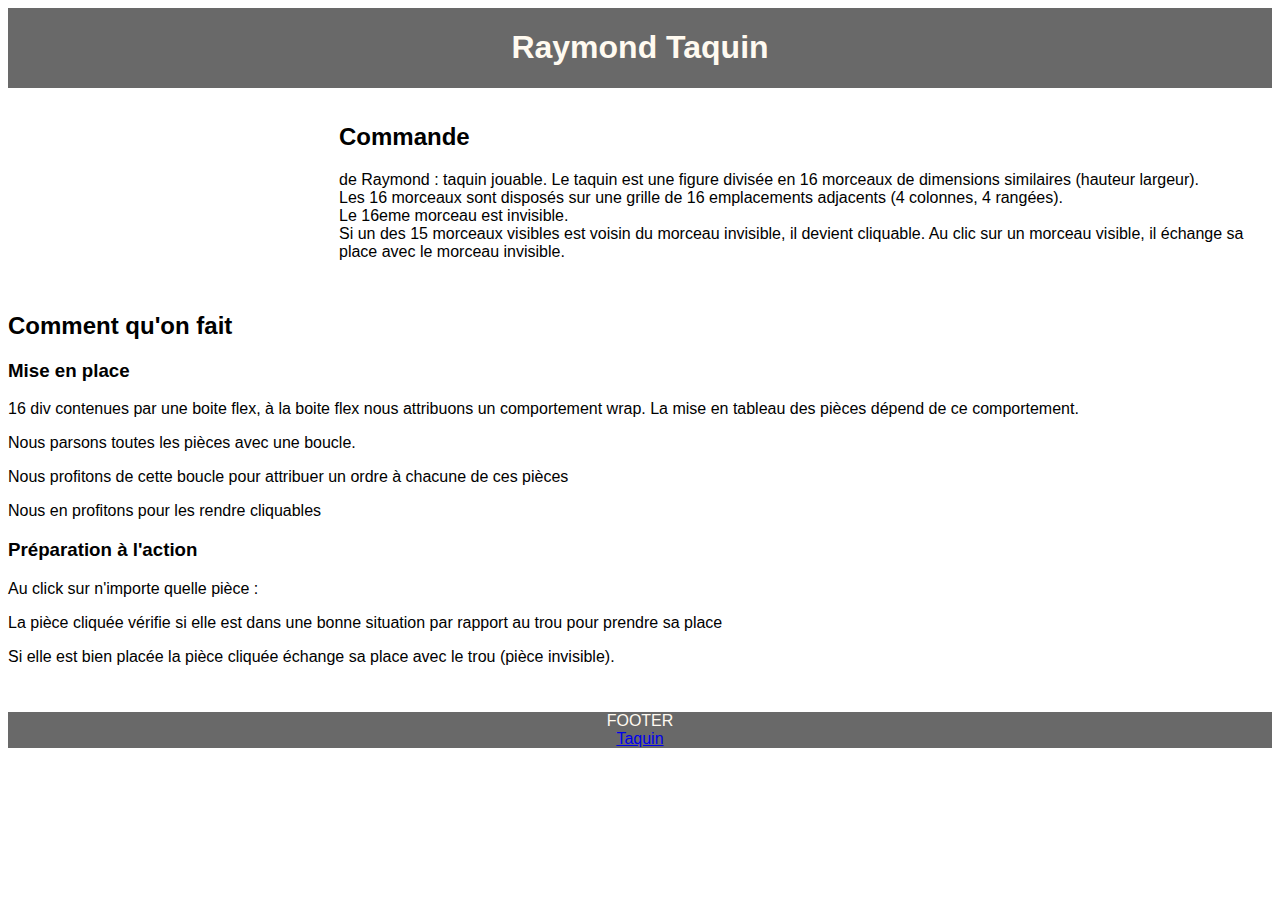
<file: ReadMe.html>
<!DOCTYPE html>
<html lang="en">

<head>
    <meta charset="UTF-8">
    <meta name="viewport" content="width=device-width, initial-scale=1.0">
    <link rel="stylesheet" href="css/taquin.css">
    <title>Taquin</title>
</head>

<body onload="taquin()" ;>
    <div class="c1">
        <header>
            <h1>Raymond Taquin</h1>
        </header>
        <section id="presentation">
            <h2>Commande</h2>
            <p> de Raymond : taquin jouable. Le taquin est une figure divisée en 16 morceaux de dimensions similaires (hauteur largeur).<br> Les 16 morceaux sont disposés sur une grille de 16 emplacements adjacents (4 colonnes, 4 rangées).<br> Le 16eme morceau
                est invisible.<br> Si un des 15 morceaux visibles est voisin du morceau invisible, il devient cliquable. Au clic sur un morceau visible, il échange sa place avec le morceau invisible.
            </p>
        </section>
        <section class="how">
            <h2>Comment qu'on fait</h2>
            <section class="explain">
                <article>
                    <h3>Mise en place</h3>
                    <p>16 div contenues par une boite flex, à la boite flex nous attribuons un comportement wrap. La mise en tableau des pièces dépend de ce comportement.</p>
                    <p>Nous parsons toutes les pièces avec une boucle.</p>
                    <p>Nous profitons de cette boucle pour attribuer un ordre à chacune de ces pièces</p>
                    <p>Nous en profitons pour les rendre cliquables</p>
                </article>
                <article>
                    <h3>Préparation à l'action</h3>
                    <p>Au click sur n'importe quelle pièce :</p>
                    <p>La pièce cliquée vérifie si elle est dans une bonne situation par rapport au trou pour prendre sa place</p>
                    <p>Si elle est bien placée la pièce cliquée échange sa place avec le trou (pièce invisible).</p>
                </article>
            </section>
        </section>
        <footer>
            <div>FOOTER</div>
                <section id="planDeSite">
                <div><a href="index.html" target="_self" rel="noopener noreferrer">Taquin</a></div>
            </section>
        </footer>
    </div>
    <script type="text/javascript" src="js/taquin.js"></script>
</body>
</html>
</file>
<file: css/taquin.css>
/*TAQUIN*/
.taquin {
    width: 400px;
    display: flex;
    flex-direction: row;
    flex-wrap: wrap;
}
.piece {
    width: 100px;
    height: 100px;
    background: var(--image-taquin);
    background-color: aqua;
    /*border-radius: 10px 10px 10px 10px;*/
    font-size: 3em;
    text-align: center;
}
#pieceInvisible {
    visibility: hidden;
}
/*************************************/
/*STRUCTURE*/
body {
    font-family: sans-serif;
}
.c1 {
    display: grid;
    grid-template-columns: 25% 50% auto;
    grid-template-rows: auto auto auto auto auto;
    grid-gap: 15px;
}
header {
    grid-row: 1/2;
    grid-column: 1/-1;
}
#presentation {
    grid-row: 2/3;
    grid-column: 2/4;
}
.how {
    grid-row: 3/4;
    grid-column: 1/4;
}
.explain {}
#scene {
    grid-row: 4/5;
    grid-column: 2/4;
}
footer {
    grid-row: 5/6;
    grid-column: 1/4;
}
/*HABILLAGE*/
body {
    font-family: sans-serif;
}
header,
footer {
    background-color: dimgrey;
    text-align: center;
    color: floralwhite;
}
footer {
    text-align: center;
}
</file>
